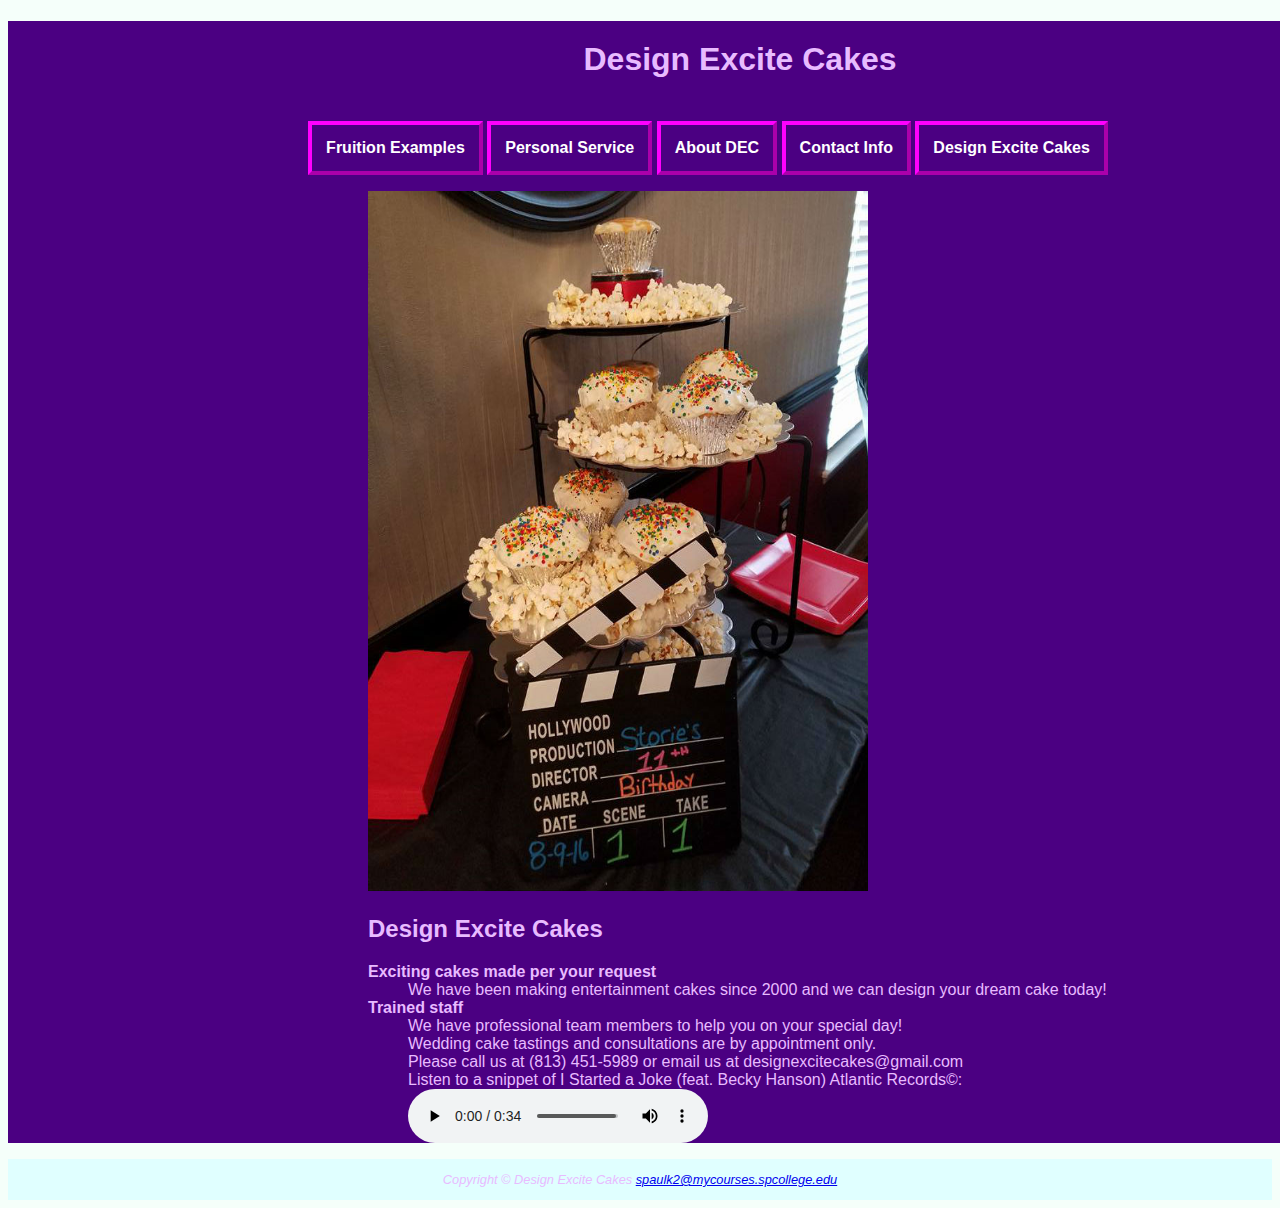
<file: aboutdec.html>
<!DOCTYPE html>
<html lang="en">
<head>
<title>Design Excite Cakes :: aboutdec</title>
<meta charset="utf-8">
<meta name="viewport" content="width=device-width, initial-scale=1.0">
<link rel="stylesheet" href="cake.css">

<!--[if lt IE 9]>
<script src="http://html5shiv.googlecode.com/svn/trunk/html5.js">
</script>
<![endif]--> 

</head>
<body>
<div id="wrapper">
<header>
<h1>Design Excite Cakes</h1>
</header>
<nav>
 
 <div class="scrollmenu">
    <a href="fruitionexamples.html">Fruition Examples</a>
    <a href="personalservice.html">Personal Service</a>
    <a href="aboutdec.html">About DEC</a>
    <a href="contactinfo.html">Contact Info</a>
    <a href="index.html">Design Excite Cakes</a>
    </div>
  
</nav>
<main>
 <div> 
<img src="moviecupcake.jpg" alt="movie cake" height="700" width="500" >
</div>
<h2> Design Excite Cakes </h2>
<dl>
<dt><strong>Exciting cakes made per your request</strong></dt>
<dd> We have been making entertainment cakes since 2000 and we can design your 
dream cake today!
</dd>

<dt><strong>Trained staff</strong></dt>
<dd> We have professional team members to help you on your special day! 
<dd> Wedding cake tastings and consultations are by appointment only. 
<dd>Please call us at (813) 451-5989 or email us at designexcitecakes@gmail.com
<dd> Listen to a snippet of I Started a Joke (feat. Becky Hanson) Atlantic Records&copy;:
</dd>
<dd>
<audio controls="controls">
<source src="imade.mp3" type="audio/mpeg">
		<source src="imade.ogg" type="audio/ogg">
		<a href="imade.mp3">imade mp3</a>
	</audio>
</dd>
</dl>
</div>

<footer>

<i>Copyright &copy; Design Excite Cakes</i>
<a href="mailto:spaulk2@mycourses.spcollege.edu">spaulk2@mycourses.spcollege.edu</a>

</footer>
</main>

</body>
</file>
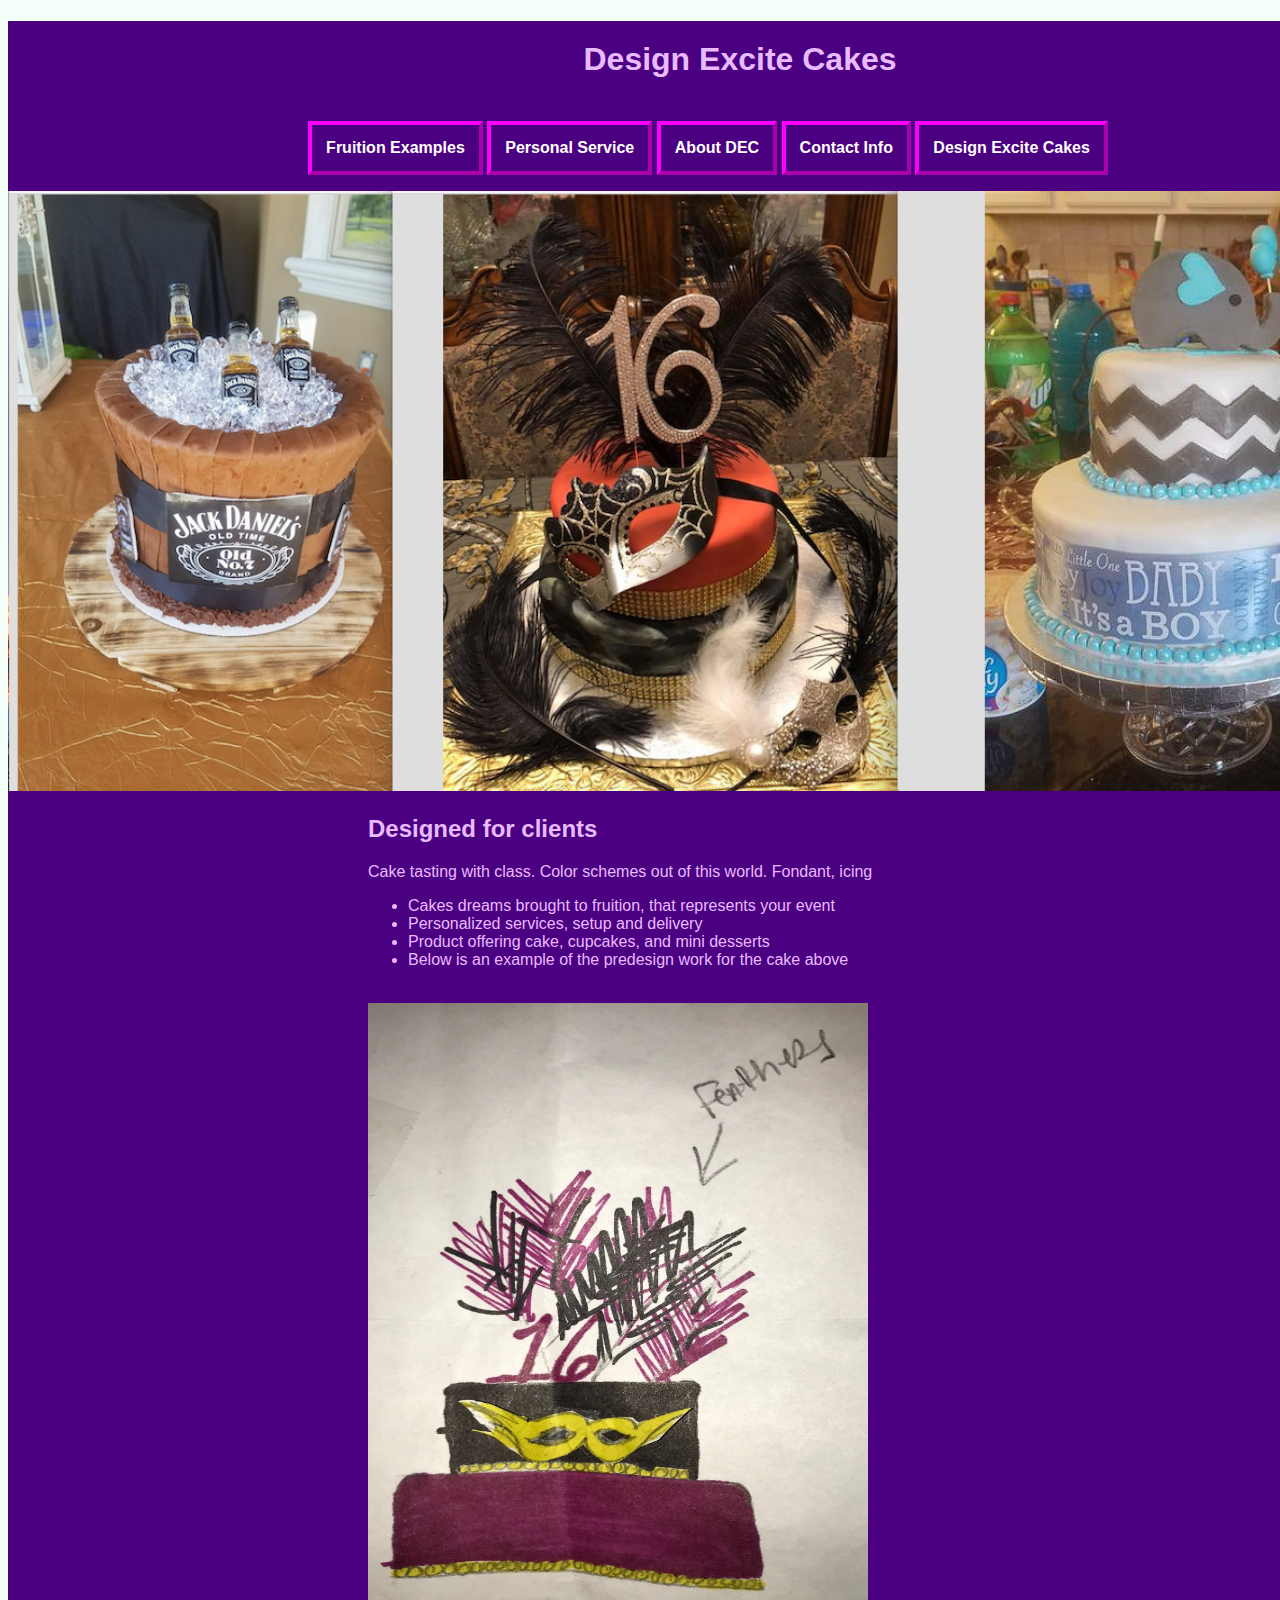
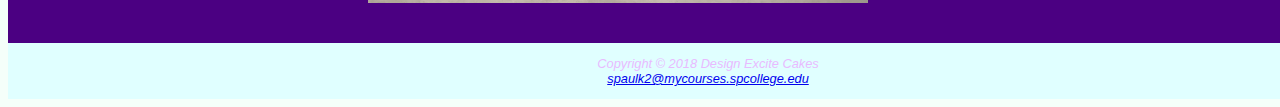
<file: fruitionexamples.html>
<!DOCTYPE html>
<html lang="en">
<head>
<title>Design Excite Cakes :: fruitionexamples</title>
<meta charset="utf-8">
<meta name="viewport" content="width=device-width, initial-scale=1.0">
<link rel="stylesheet" href="cake.css">

<!--[if lt IE 9]>
<script src="http://html5shiv.googlecode.com/svn/trunk/html5.js">
</script>
<![endif]--> 

</head>
<body>
<div id="wrapper">
<header>
<h1>Design Excite Cakes</h1>
</header>
<nav>
 
 <div class="scrollmenu">
    <a href="fruitionexamples.html">Fruition Examples</a>
    <a href="personalservice.html">Personal Service</a>
    <a href="aboutdec.html">About DEC</a>
    <a href="contactinfo.html">Contact Info</a>
    <a href="index.html">Design Excite Cakes</a>
    </div>
  
</nav>
<div>

<div>
<img src="cakes.png " alt="cake" height="600" width="1400">
</div>
<main>

<h2> Designed for clients  </h2>
<p>Cake tasting with class. Color schemes out of this world. Fondant, icing </p>
<ul>
<li>Cakes dreams brought to fruition, that represents your event</li>
<li>Personalized services, setup and delivery</li>
<li>Product offering cake, cupcakes, and mini desserts</li>
<li>Below is an example of the predesign work for the cake above</li>
</ul>
<br>
<div>
<img src="draw.JPG" alt="cake" height="600" width="500">
</div>
<br>
<br>


</main>
<footer>

<i>Copyright &copy; 2018 Design Excite Cakes</i>
<br>
    <a href="mailto:spaulk2@mycourses.spcollege.edu">spaulk2@mycourses.spcollege.edu</a>
</footer>
</main>
</div>
</body>
</file>
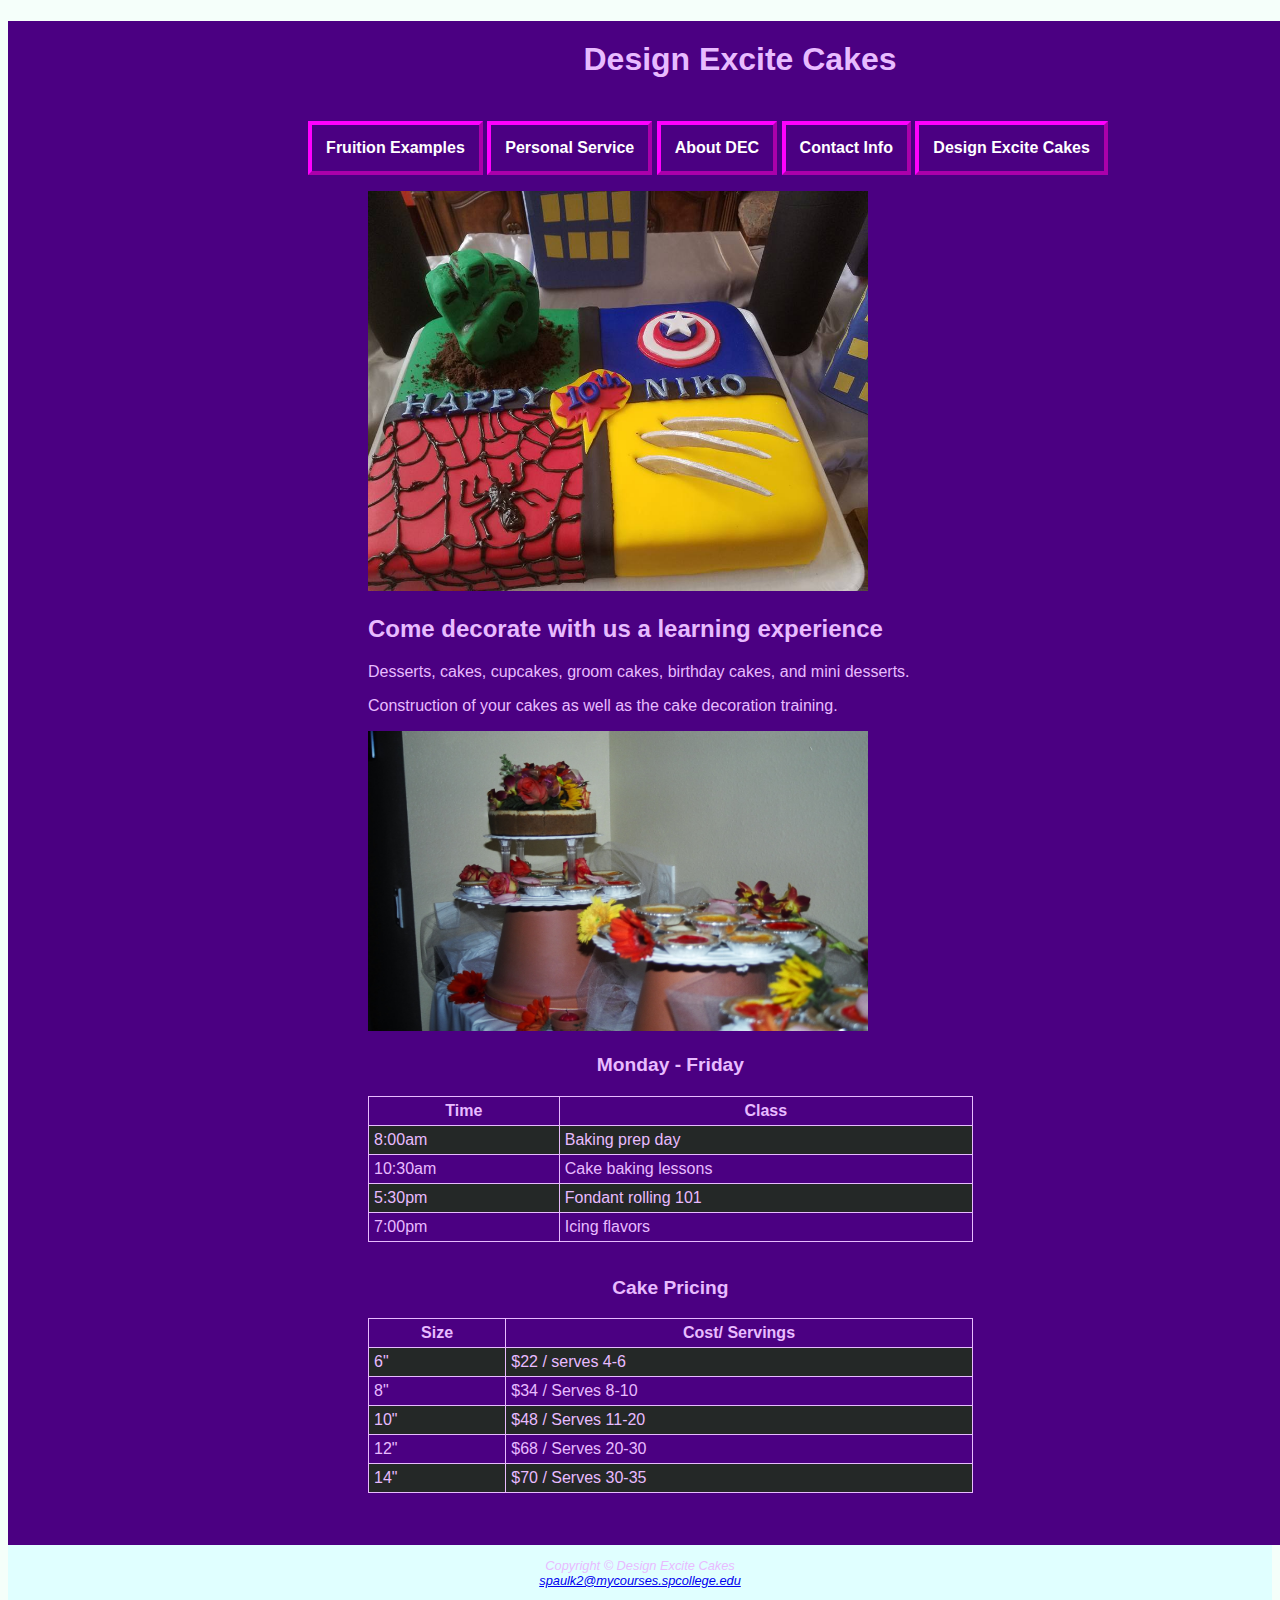
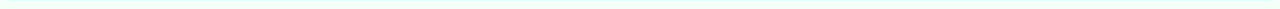
<file: personalservice.html>
<!DOCTYPE html>
<html lang="en">
<head>
<title>Design Excite Cakes :: personalservice</title>
<meta charset="utf-8">
<meta name="viewport" content="width=device-width, initial-scale=1.0">
<link rel="stylesheet" href="cake.css">

<!--[if lt IE 9]>
<script src="http://html5shiv.googlecode.com/svn/trunk/html5.js">
</script>
<![endif]--> 

</head>
<body>
<div id="wrapper">
<header>
<h1>Design Excite Cakes</h1>
</header>
<nav>
 
 <div class="scrollmenu">
    <a href="fruitionexamples.html">Fruition Examples</a>
    <a href="personalservice.html">Personal Service</a>
    <a href="aboutdec.html">About DEC</a>
    <a href="contactinfo.html">Contact Info</a>
    <a href="index.html">Design Excite Cakes</a>
    </div>
  
</nav>
<main>

	<div id="hero">
	<img src="marvel.jpg" alt= "Super Hero Cake"  height="400" width="500" >
	</div>
	
<h2> Come decorate with us a learning experience </h2>
<p>Desserts, cakes, cupcakes, groom cakes, birthday cakes, and mini desserts.</p>

<p>Construction of your cakes as well as the cake decoration training. </p>
 <div> 
<img src="wedcheesecake.jpg" alt="wed cheese cake" height="300" width="500" >
</div>

<table>
	<caption>Monday - Friday</caption>
	
	<tr>
	    <th> Time</th>
		<th> Class</th>
	</tr>
	
	<tr>
		<td> 8:00am</td>
		<td> Baking prep day</td>
	</tr>
	
	<tr>
		<td> 10:30am</td>
		<td> Cake baking lessons</td>
	</tr>
	
	<tr>
		<td> 5:30pm</td>
		<td> Fondant rolling 101</td>
	</tr>
	
	<tr>
		<td> 7:00pm</td>
		<td> Icing flavors</td>
	</tr>
	
</table>
	
<table>
	<caption>Cake Pricing</caption>
	
	<tr>
		<th>Size</th>
		<th>Cost/ Servings</th>
	</tr>
	
	<tr>
		<td>6"
</td>
		<td> $22 / serves 4-6
</td>
	</tr>
	
	<tr>
		<td>8"
</td>
		<td> $34 / Serves 8-10</td>
	</tr>
	
	<tr>
		<td>10"
</td>
		<td> $48 / Serves 11-20</td>
	</tr>
	
	<tr>
		<td> 12"
</td>
		<td> $68 / Serves 20-30
</td>
	</tr>
	
	<tr>
		<td> 14"
</td>
		<td> $70 / Serves 30-35
</td>
	</tr>

	
</table>
<br>
<br>
</div>

<footer>
<i>Copyright &copy; Design Excite Cakes</i>
<br><a href="mailto:spaulk2@mycourses.spcollege.edu">
spaulk2@mycourses.spcollege.edu</a>
</footer>
</main>
</div>
</body>
</file>
<file: cake.css>
* {box-sizing: border-box}

header, nav, main, footer {display: block;}

body {background-color: #F5FFFA;
      color: #E8BBFF ;
	  font-family: Verdana, Arial, sans-serif;}

header {background-color: #4B0082;
        text-align: center;
	    height: 100px;
	    background-position: right;
	    background-repeat: no-repeat;}

main {padding-left: 10em;
	  padding-right: 2em;
	  padding-top: 0em;
	  margin-left: 200px;}

h1 {padding-top: 20px;
	padding-left: 2em;}
	
	audio{display: block;}
	margin: 1em;
}


	
.column {
  float: left;
  width: 33.33%;
  padding: 5px;
}
.row::after {
  content: "";
  clear: both;
  display: table;
}
nav
{
	font-weight: bold;
	
	text-align: center;
}

nav a {text-decoration: none;}
.studio {font-style: italic;}

nav a {text-decoration: none;
	   display: table;
	   text-align: center;
	   font-weight: bold;
	   border: 4px outset #FF00FF;
	   padding: 1em;
	   margin-bottom: 1em;}
	
nav a:link {color: #E8BBFF;}
nav a:visited {color: #E8BBFF;}
nav a:hover {color: #E8BBFF; border: 3px inset #E8BBFF;}

nav ul {list-style-type: none;
	   }

div.scrollmenu {
    background-color: #4B0082;
 
    white-space: nowrap;
}

div.scrollmenu a {
    display: inline-block;
    color: white;
    text-align: center;
    padding: 14px;
    text-decoration: none;
}

div.scrollmenu a:hover {
    
}
table {width: 60%;
	border: 1px solid #E8BBFF;
	border-collapse: collapse;
	margin-bottom: 1em;}

td, th {padding: 5px;
	border: 1px solid #E8BBFF;}

tr:nth-of-type(even) {background-color: #242827;}

caption {margin: 1em;
	font-weight: bold;
	font-size: 120%;}

.floatleft {float: left; 
            margin-right: 4em;}

.clear {clear: both;}

.studio {font-style: italic;}


footer {background-color: #E0FFFF;
        font-size: .80em;
	    font-style: italic;
	    text-align: center;
	    padding: 1em;}
	    
	    
	    

#mobile {display: none;}

#desktop {display:inline;}
	
#wrapper {width: 80%;
	      margin-right: auto;
	      margin-left: auto;
	      background-color: #4B0082;
	      min-width: 1400px;
	      max-width: 1480px;}
	      
	      

@media only screen and (max-width: 1024px){
body {margin: 0;
	  padding: 0;}
	
#wrapper {width: 100%;
		  min-width: 0;
		  margin: 0;
		  padding: 0;}
	
nav{float: none;
	width: auto;
	padding-left: 0;}
	
nav a {padding: .2em;
	   margin-left: .3em;
	   float: left;
	   width: 23%;}
	
main {padding: 2.5em 1em 2.5em 1em;
	  margin: 0;
	  font-size: 90%;
	  clear: both;}
	
#hero img {width: 100%; height: auto;}
		
h2, h3, p, dl {padding-left: 2em; 
               padding-right: 2em;}
	
main ul {margin-left: 2em;}
	
.floatleft {margin-left: 2em;
            margin-bottom: 1em;}
	
.clear {padding-left: 2em;}}

@media only all and (max-width: 768px){
h1 {font-size: 2em;
	padding-top: .25em;
	padding-left: 1.5em;
	width: 85%;
	text-align: center;}
	
nav a {padding: .5em;
	   width: 45%;
	   float: left;
	   min-width: 6em;
	   margin-left: .5em;}
	
main {padding-top: 0}
	
.floatleft {float: none; display: none;}
	
#hero {display: none}
	
footer {padding: 0.5em;
		margin: 0;}
	
#mobile {display: inline;}
#desktop {display: none;}
}
.social_website {	
	
	padding:0; 
	float:right;
	margin-right: -5px;
	width:20%;
	box-sizing:border-box;
	position:relative;
}

.facebook_link {
	width: 14%;
position: absolute;
margin-left: 13%;
	
}
.facebook_link img{
	width:100%; 
	transition: 1s;
		border:1px solid gray;
}
.facebook_link img:hover{
	background-color:deepskyblue;}

.linkedin_link {
	width: 14%;
position: absolute;
margin-left: 30%;
}

.linkedin_link img {
	width:100%;	
	border: 1px solid gray;
}

.linkedin_link img:hover {color:deepskyblue; 
	border:1px solid gray;}

.twitter_link {
	width: 16%;
position: absolute;
margin-left: 47%;
}
.twitter_link img{
	width:100%;
	border:1px solid gray;
}
.instagram_link {
	width: 13%;
position: absolute;
margin-left: 66%;
}
.instagram_link img {
	width:100%;
	border: 1px solid gray;
}
</file>
